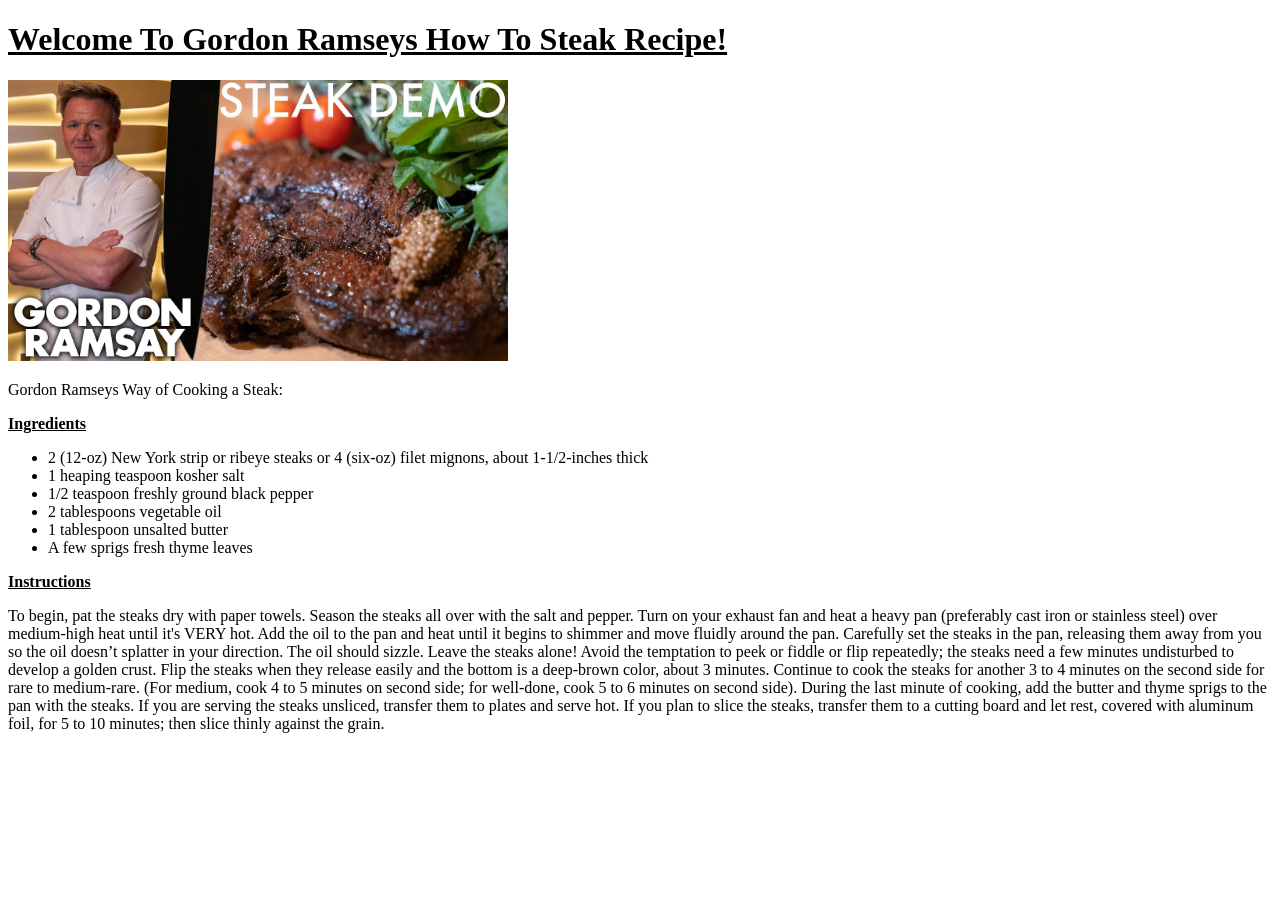
<file: first-recipe.html>
<!DOCTYPE html>
<html lang="en">
<head>
    <meta charset="UTF-8">
    <title>Chef Ramseys Guide To The Perfect Steak!</title>
</head>
<body>
    <h1><u>Welcome To Gordon Ramseys How To Steak Recipe!</u></h1>
    

    <img src="./img/maxresdefault.jpeg" width="500" alt="Gordon ramsey with a steak">
    <p>Gordon Ramseys Way of Cooking a Steak:</p>

    <p><u><b>Ingredients</b></u></p>
    <ul>
        <li>2 (12-oz) New York strip or ribeye steaks or 4 (six-oz) filet mignons, about 1-1/2-inches thick </li>
        <li>1 heaping teaspoon kosher salt</li>
        <li>1/2 teaspoon freshly ground black pepper</li>
        <li>2 tablespoons vegetable oil</li>
        <li>1 tablespoon unsalted butter</li>
        <li>A few sprigs fresh thyme leaves</li>
    </ul>

    <p><u><b>Instructions</b></u></p>
    <p> 
        To begin, pat the steaks dry with paper towels.
        Season the steaks all over with the salt and pepper.
        Turn on your exhaust fan and heat a heavy pan (preferably cast iron or stainless steel) over medium-high heat until it's VERY hot.
        Add the oil to the pan and heat until it begins to shimmer and move fluidly around the pan.
        Carefully set the steaks in the pan, releasing them away from you so the oil doesn’t splatter in your direction. The oil should sizzle.
        Leave the steaks alone! Avoid the temptation to peek or fiddle or flip repeatedly; the steaks need a few minutes undisturbed to develop a golden crust. Flip the steaks when they release easily and the bottom is a deep-brown color, about 3 minutes. Continue to cook the steaks for another 3 to 4 minutes on the second side for rare to medium-rare. (For medium, cook 4 to 5 minutes on second side; for well-done, cook 5 to 6 minutes on second side).
        During the last minute of cooking, add the butter and thyme sprigs to the pan with the steaks.
        If you are serving the steaks unsliced, transfer them to plates and serve hot. If you plan to slice the steaks, transfer them to a cutting board and let rest, covered with aluminum foil, for 5 to 10 minutes; then slice thinly against the grain.
    </p>

</body>
</html>
</file>
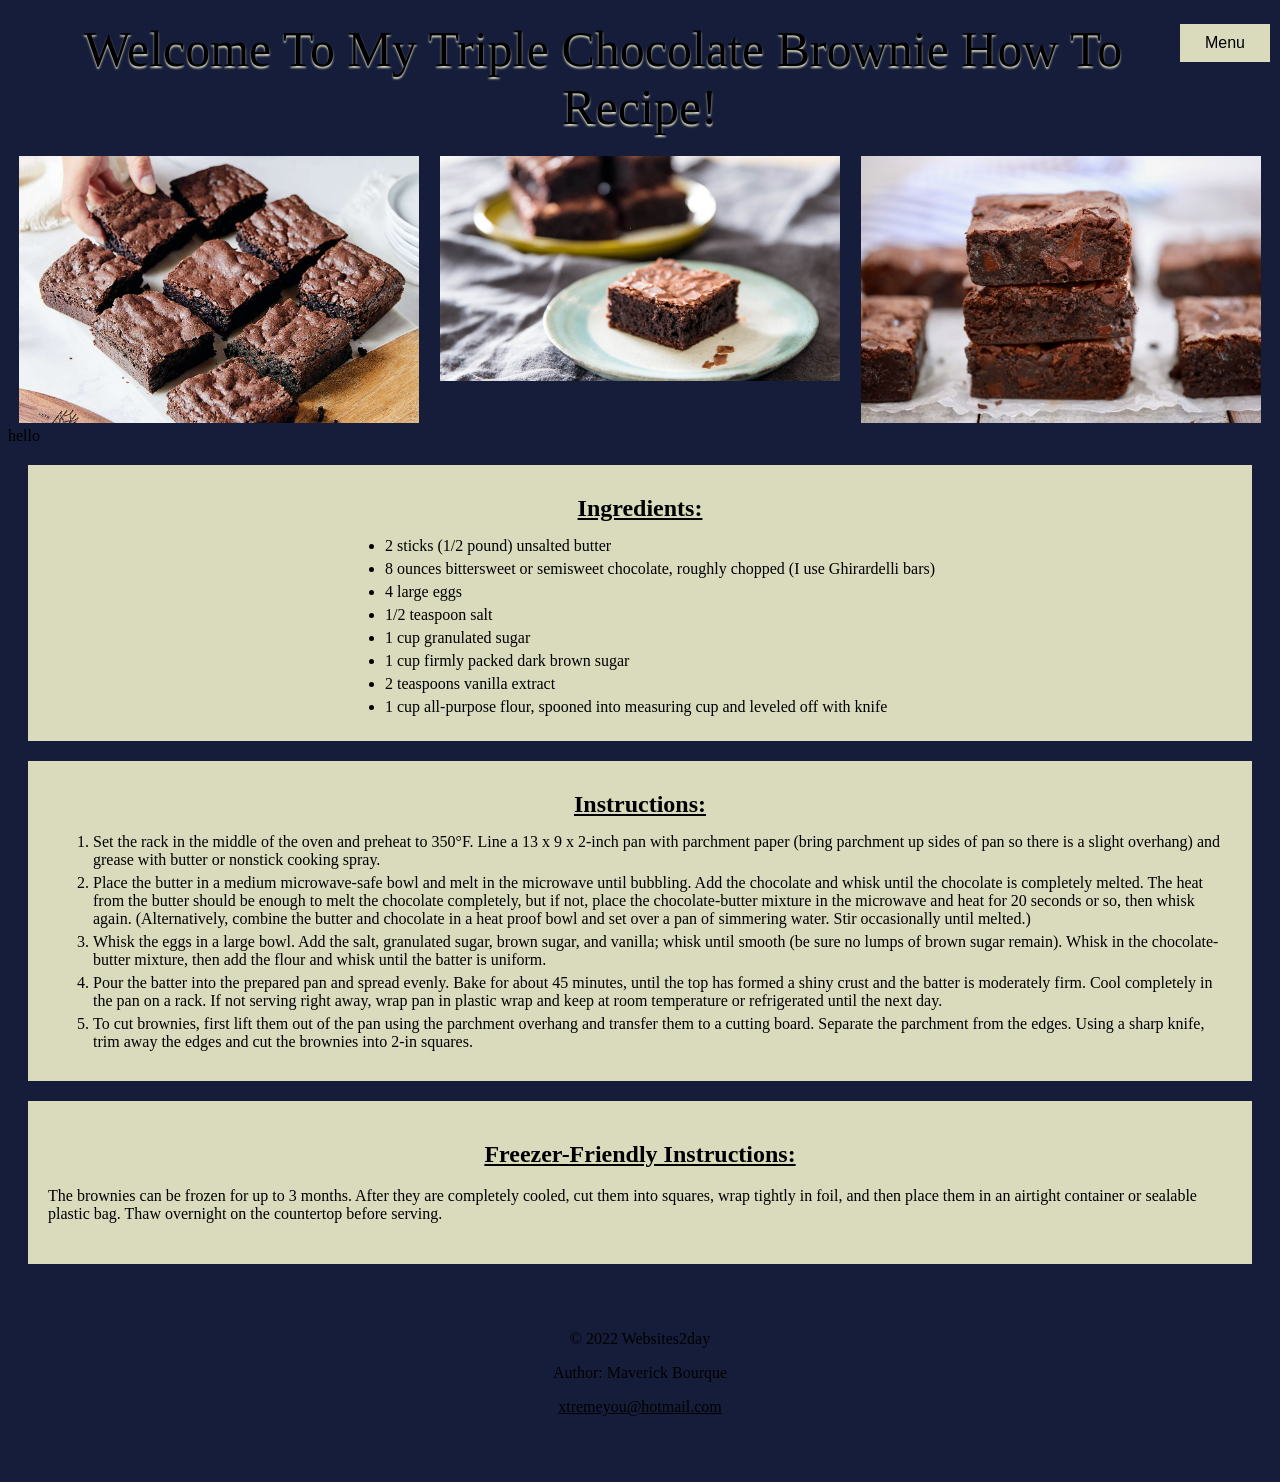
<file: second-recipe.html>
<!DOCTYPE html>
<html lang="en">
    <head>
        <meta charset="UTF-8">
        <title>The Triple Chocolate Brownie Recipe!</title>
        <link rel="stylesheet" href="second-recipe.css">
    </head>

<body>



    <button class="button-1">Menu</button>
    

    <h1 class="style-h1">Welcome To My Triple Chocolate Brownie How To Recipe!</h1>
    
    <div class="row">
        <div class="column"> 
        <img class="one" src="./img/Deep-Dark-Brownies-KAF_21-1_01.jpeg" width="400" alt="picture of a brownie">
        </div>

        <div class="column">
        <img class="two" src="./img/browner.jpg" width="400" alt="picture of a brownie">
        </div>

        <div class="column">
        <img class="three" src="./img/1C5A9329.jpeg" width="400" alt="picture of a brownie">
        </div>
    </div>

    <div>hello</div>
    
    <div class="first-p">
        <h2 class="second-h2"><u class="first-h2">Ingredients:</u></h2>
        <ul class="list-1">
            <li class="list-text">2 sticks (1/2 pound) unsalted butter</li>
            <li class="list-text">8 ounces bittersweet or semisweet chocolate, roughly chopped (I use Ghirardelli bars)</li>
            <li class="list-text">4 large eggs</li>
            <li class="list-text">1/2 teaspoon salt</li>
            <li class="list-text">1 cup granulated sugar</li>
            <li class="list-text">1 cup firmly packed dark brown sugar</li>
            <li class="list-text">2 teaspoons vanilla extract</li>
            <li class="list-text">1 cup all-purpose flour, spooned into measuring cup and leveled off with knife</li>
        </ul>
    </div>

    <div class="first-p">
        <h2 class="second-h2"><u class="first-h2">Instructions:</u></h2>
        <ol class="list-text">
            <li class="list-text-1"> 
            Set the rack in the middle of the oven and preheat to 350°F. Line a 13 x 9 x 2-inch pan with parchment paper (bring parchment up sides of pan so there is a slight overhang) and grease with butter or nonstick cooking spray.
            </li>

            <li class="list-text-1">
            Place the butter in a medium microwave-safe bowl and melt in the microwave until bubbling. Add the chocolate and whisk until the chocolate is completely melted. The heat from the butter should be enough to melt the chocolate completely, but if not, place the chocolate-butter mixture in the microwave and heat for 20 seconds or so, then whisk again. (Alternatively, combine the butter and chocolate in a heat proof bowl and set over a pan of simmering water. Stir occasionally until melted.)
            </li>

            <li class="list-text-1">
            Whisk the eggs in a large bowl. Add the salt, granulated sugar, brown sugar, and vanilla; whisk until smooth (be sure no lumps of brown sugar remain). Whisk in the chocolate-butter mixture, then add the flour and whisk until the batter is uniform.
            </li>

            <li class="list-text-1">
            Pour the batter into the prepared pan and spread evenly. Bake for about 45 minutes, until the top has formed a shiny crust and the batter is moderately firm. Cool completely in the pan on a rack. If not serving right away, wrap pan in plastic wrap and keep at room temperature or refrigerated until the next day.
            </li>

            <li class="list-text-1">
            To cut brownies, first lift them out of the pan using the parchment overhang and transfer them to a cutting board. Separate the parchment from the edges. Using a sharp knife, trim away the edges and cut the brownies into 2-in squares.
            </li>
        </ol>

    </div>

    <div class="first-p">
        <h2 class="third-h2">Freezer-Friendly Instructions:</h2>
        <p class="list-text-1">
        The brownies can be frozen for up to 3 months. After they are completely cooled, cut them into squares, wrap tightly in foil, and then place them in an airtight container or sealable plastic bag. Thaw overnight on the countertop before serving.
        </p>

    </div>

    <footer>
        <div id="footer-1">
            <p>© 2022 Websites2day</p>
            <p>Author: Maverick Bourque</p>
            <p><a href="mailto:hxtremeyou@hotmail.com">xtremeyou@hotmail.com</a></p>
        </div>
    </footer>

</body>
</html>
</file>
<file: second-recipe.css>
* {
        color: black; background-color: #151D3B;
        }
        .alert-text {
            text-align: center;
        }

        .center {
            display: block;
            margin-left: auto;
            margin-right: auto;
            margin-bottom: 20px;
            display: block;
        }

        ul {
            display: table;
            margin: 0 auto;
        }

        .first-h2 {
            text-align: center;
            background-color: #DADBBD;
        }
        
        .second-h2 {
            text-align: center;
            background-color: #DADBBD;
            margin: auto;
            padding: 10px;
           
        
            
            
    

        }

        .first-p {
            border: 5px solid #DADBBD;
            background-color: #DADBBD;
            text-align: center;
            padding: 15px;
            margin: 20px;
           
            
            
        }
        
        .list-1 {
            background-color: #DADBBD;
            
        }

        .list-text {
            background-color: #DADBBD;
            padding-left: ;
            text-align: left;
            margin: 5px;

        }

        .list-text-1 {
            padding-bottom: 5px;
            background-color: #DADBBD;
            text-align: left;
        }

        .style-h1 {
            text-align: center;
            color: black; 
            font-family: "Great Vibes", cursive; 
            font-size: 50px; 
            font-weight: normal;            
            text-shadow: 0 2px 2px #DADBBD;
            margin: 20px;
        }

    
        .third-h2 {
            text-align: center;
            background-color: #DADBBD;
            text-decoration: underline;
        }

        .column {
            float: left;
            width: 33.33%;
            text-align: center;
            
          }

          .row {
            display: flex;
            
          }
        .button-1 {
            float: right;
            background-color: #DADBBD;
            border: none;
            color: black;
            padding: 10px 25px;
            text-align: center;
            text-decoration: none;
            display: inline-block;
            font-size: 16px;
            margin: 4px 2px;
            transition-duration: 0.4s;
            cursor: pointer;

        }

        .button-1:hover {
            background-color: grey;
            color: black;
            border: 2px solid #555555;
          }

        #footer-1 {
            text-align: center;
            margin: 25px;
            padding: 25px;
            color: #555555;
        }
</file>
